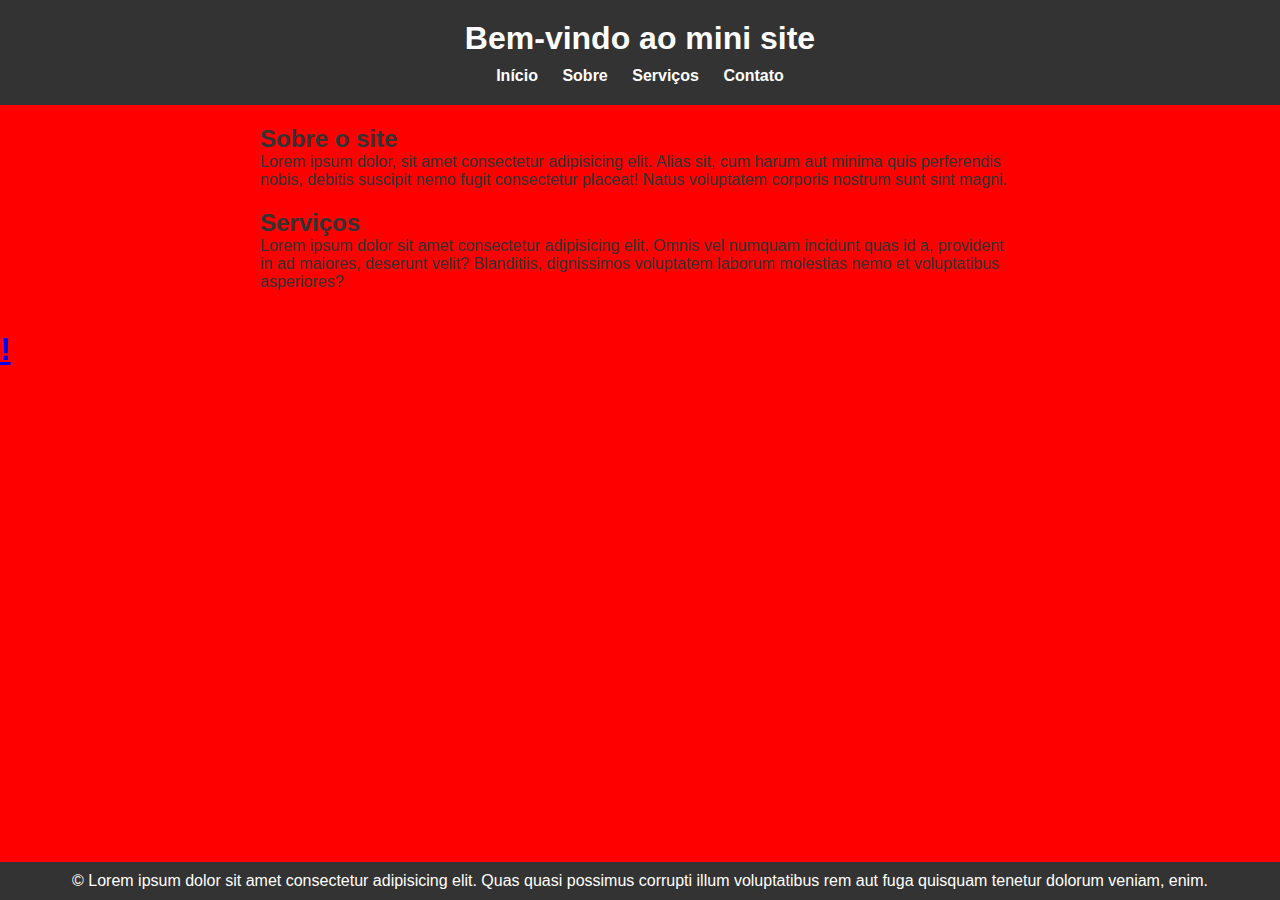
<file: mikes.html>
<!DOCTYPE html>
<html lang="pt">
<head>
    <meta charset="UTF-8">
    <meta name="viewport" content="width=device-width, initial-scale=1.0">
    <title>Mini Site</title>
    <link rel="stylesheet" href="mikess.css">
</head>
<body>
    <header>
        <h1>Bem-vindo ao  mini site</h1>
        <nav>
            <ul>
                <li><a href="#">Início</a></li>
                <li><a href="#">Sobre</a></li>
                <li><a href="#">Serviços</a></li>
                <li><a href="#">Contato</a></li>
            </ul>
        </nav>
    </header>

    <main>
        <section>
            <h2>Sobre o site</h2>
            <p>Lorem ipsum dolor, sit amet consectetur adipisicing elit. Alias sit, cum harum aut minima quis perferendis nobis, debitis suscipit nemo fugit consectetur placeat! Natus voluptatem corporis nostrum sunt sint magni.</p>
        </section>

        <section>
            <h2>Serviços</h2>
            <p>Lorem ipsum dolor sit amet consectetur adipisicing elit. Omnis vel numquam incidunt quas id a, provident in ad maiores, deserunt velit? Blanditiis, dignissimos voluptatem laborum molestias nemo et voluptatibus asperiores?</p>
        </section>
    </main>
    <footer>
        <p>&copy; Lorem ipsum dolor sit amet consectetur adipisicing elit. Quas quasi possimus corrupti illum voluptatibus rem aut fuga quisquam tenetur dolorum veniam, enim.</p>
    </footer>
    <div class="btn">
        <a href="/">
            <b>
                <h1> ! </h1>
            </b></a>
    </div>
</body>
</html>
</file>
<file: mikess.css>
* {
    margin: 0;
    padding: 0;
    box-sizing: border-box;
}

body {
    font-family: Arial, sans-serif;
    background-color: #ff0000;
    color: #333;
}

/* Estilo do cabeçalho */
header {
    background-color: #333;
    color: white;
    padding: 20px;
    text-align: center;
}

header h1 {
    margin-bottom: 10px;
}

nav ul {
    list-style-type: none;
}

nav ul li {
    display: inline;
    margin: 0 10px;
}

nav ul li a {
    color: white;
    text-decoration: none;
    font-weight: bold;
}

/* Estilo das seções principais */
main {
    padding: 20px;
    max-width: 800px;
    margin: 0 auto;
}

section {
    margin-bottom: 20px;
}

section h2 {
    color: #333;
}

/* Estilo do rodapé */
footer {
    background-color: #333;
    color: white;
    text-align: center;
    padding: 10px;
    position: fixed;
    width: 100%;
    bottom: 0;
}
</file>
